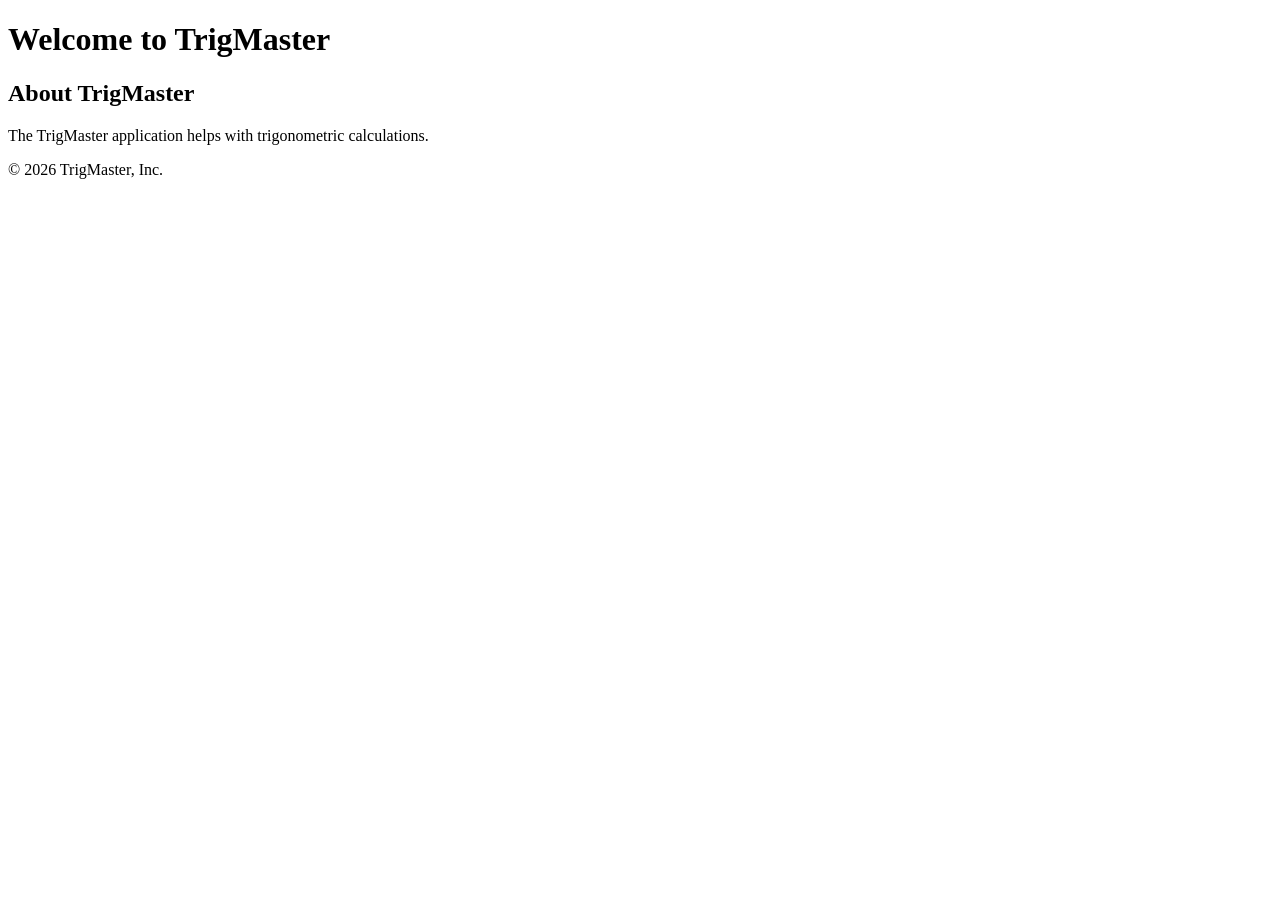
<file: index.html>
<!DOCTYPE html>
<html lang="en">
<head>
    <meta charset="UTF-8">
    <meta name="viewport" content="width=device-width, initial-scale=1.0">
    <title>TrigMaster Application</title>
</head>
<body>
    <header>
        <h1>Welcome to TrigMaster</h1>
    </header>
    <main>
        <section>
            <h2>About TrigMaster</h2>
            <p>The TrigMaster application helps with trigonometric calculations.</p>
        </section>
    </main>
    <footer>
        <p>&copy; 2026 TrigMaster, Inc.</p>
    </footer>
</body>
</html>
</file>
